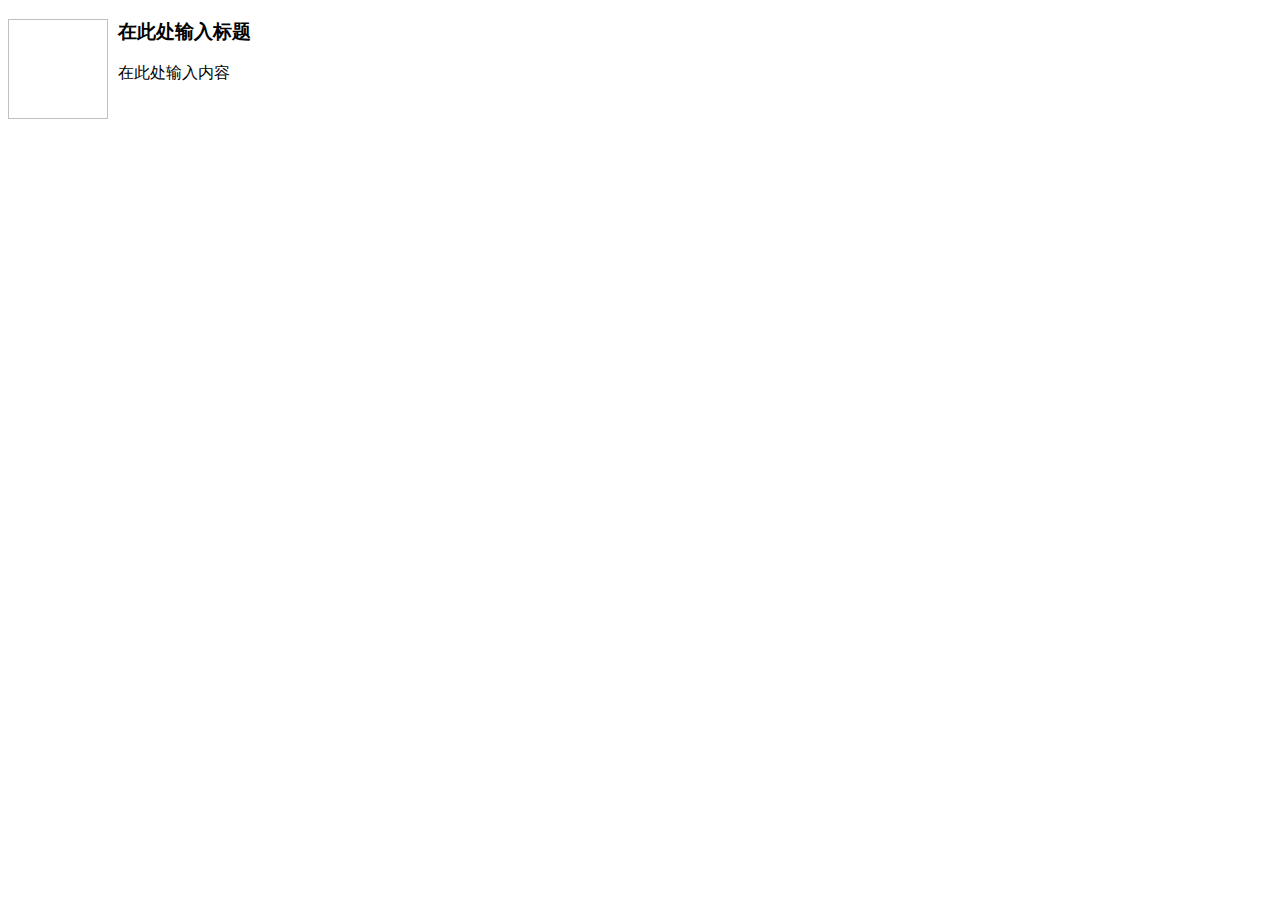
<file: whut.xljk.UI/whut.xljk.UI/admin/article/bkgroundjs/ArticleKindEditor/plugins/template/html/1.html>
<!doctype html>
<html>
<head>
	<meta charset="utf-8" />
</head>
<body>
	<h3>
		<img align="left" height="100" style="margin-right: 10px" width="100" />在此处输入标题
	</h3>
	<p>
		在此处输入内容
	</p>
</body>
</html>
</file>
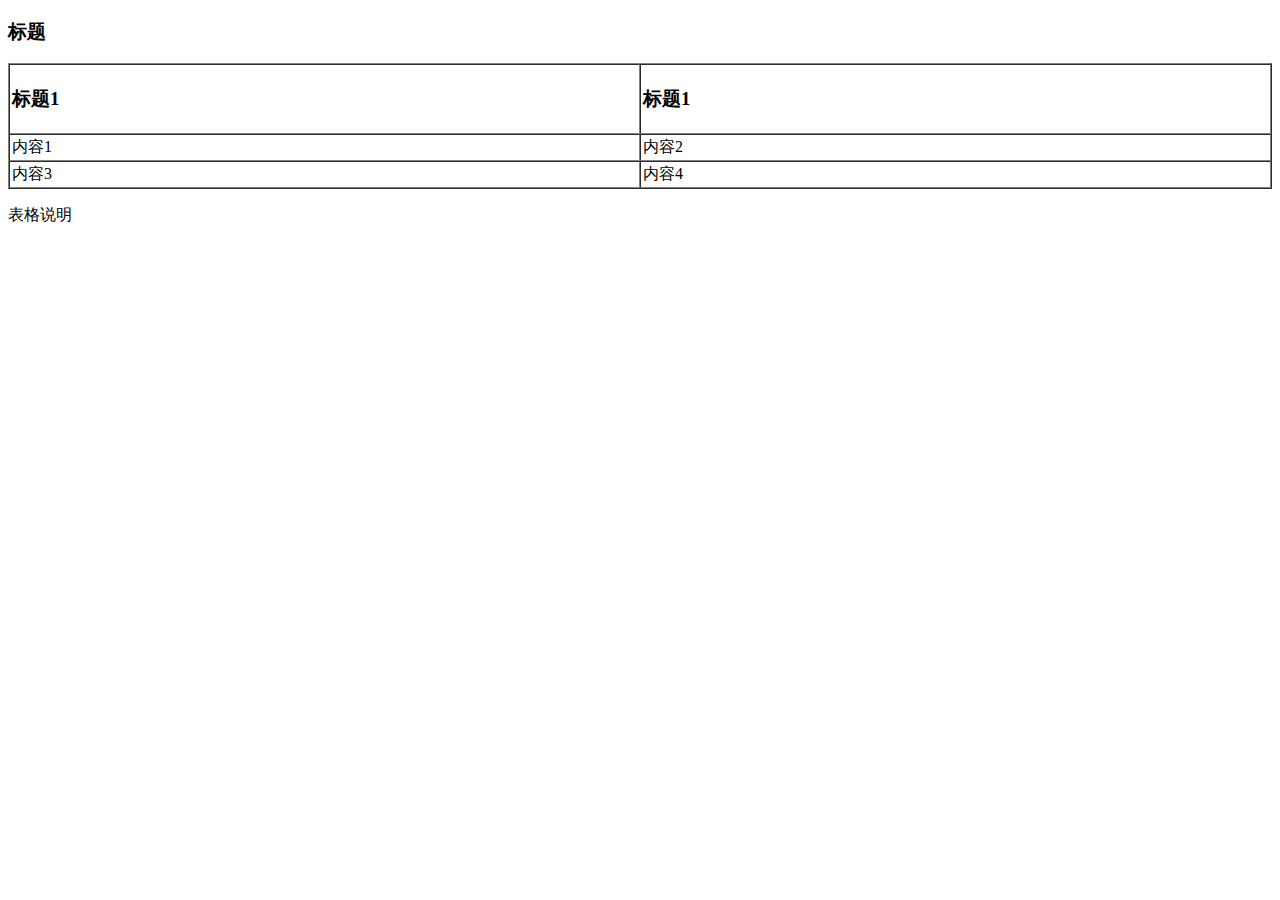
<file: whut.xljk.UI/whut.xljk.UI/admin/article/bkgroundjs/ArticleKindEditor/plugins/template/html/2.html>
<!doctype html>
<html>
<head>
	<meta charset="utf-8" />
</head>
<body>
	<h3>
		标题
	</h3>
	<table style="width:100%;" cellpadding="2" cellspacing="0" border="1">
		<tbody>
			<tr>
				<td>
					<h3>标题1</h3>
				</td>
				<td>
					<h3>标题1</h3>
				</td>
			</tr>
			<tr>
				<td>
					内容1
				</td>
				<td>
					内容2
				</td>
			</tr>
			<tr>
				<td>
					内容3
				</td>
				<td>
					内容4
				</td>
			</tr>
		</tbody>
	</table>
	<p>
		表格说明
	</p>
</body>
</html>
</file>
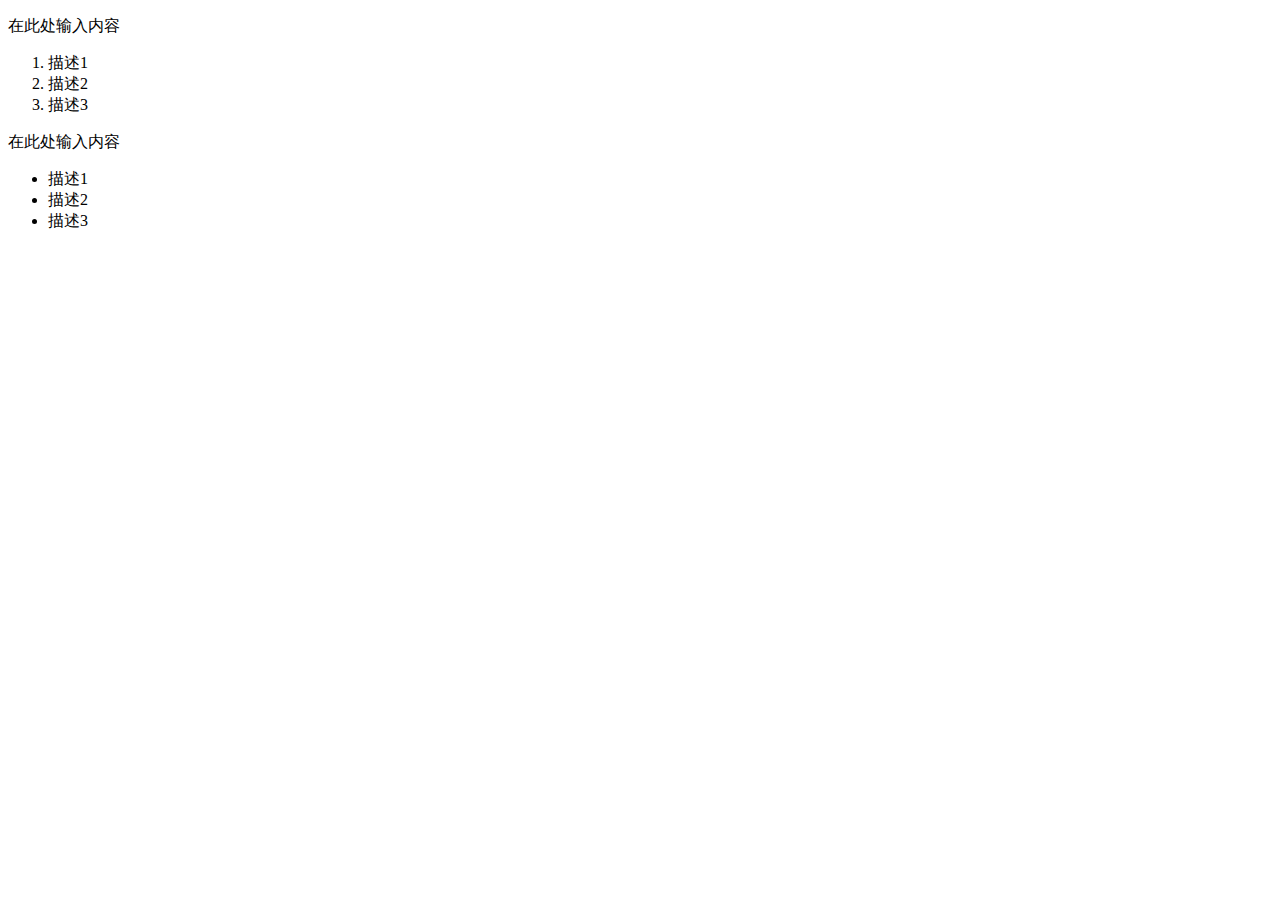
<file: whut.xljk.UI/whut.xljk.UI/admin/article/bkgroundjs/ArticleKindEditor/plugins/template/html/3.html>
<!doctype html>
<html>
<head>
	<meta charset="utf-8" />
</head>
<body>
	<p>
		在此处输入内容
	</p>
	<ol>
		<li>
			描述1
		</li>
		<li>
			描述2
		</li>
		<li>
			描述3
		</li>
	</ol>
	<p>
		在此处输入内容
	</p>
	<ul>
		<li>
			描述1
		</li>
		<li>
			描述2
		</li>
		<li>
			描述3
		</li>
	</ul>
</body>
</html>
</file>
